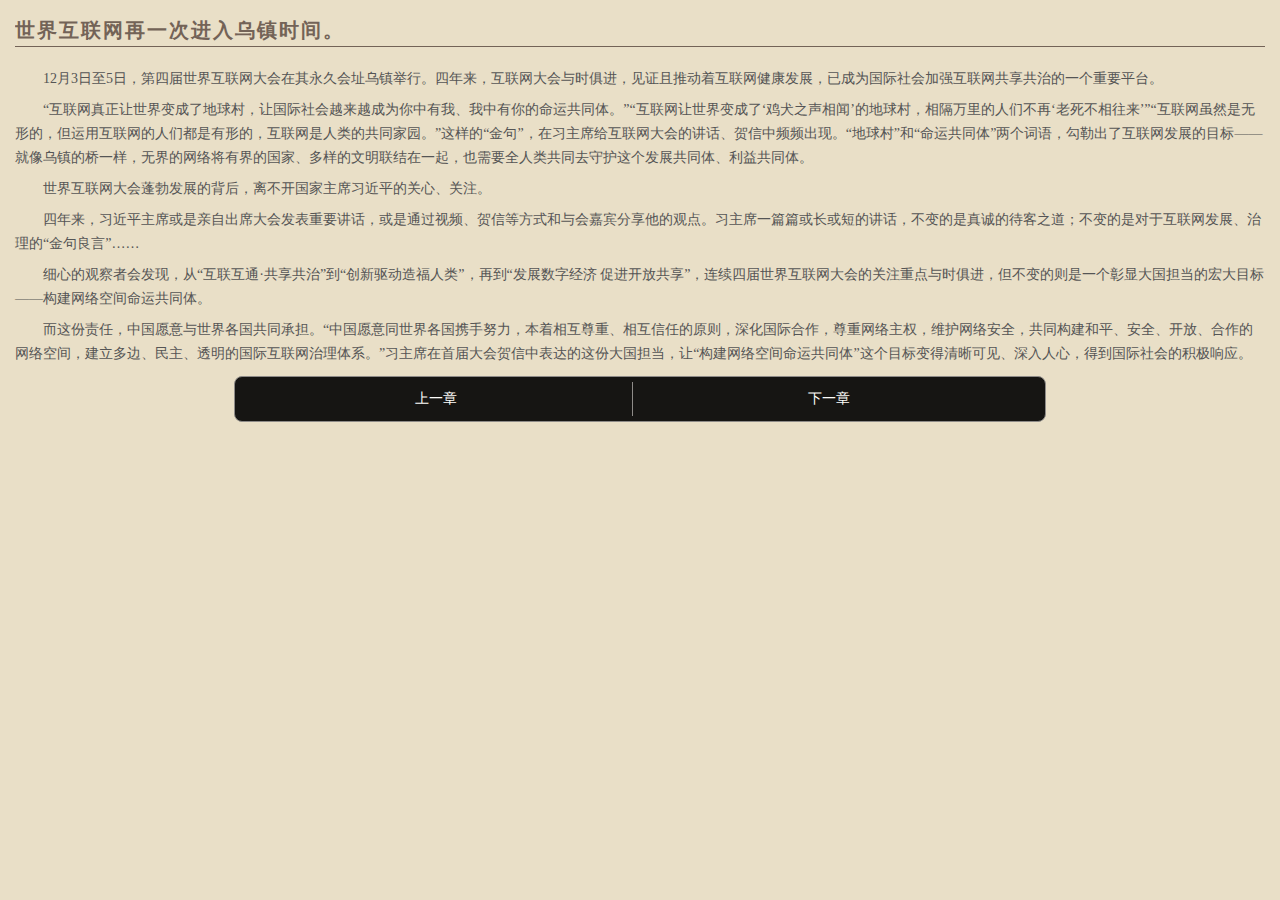
<file: H5-reader/index.html>
<!DOCTYPE html>
<html lang="en">

<head>
    <meta charset="UTF-8">
    <meta name="viewport" content="width=device-width, initial-scale=1.0, maximum-scale=1.0, minimum-scale=1.0, user-scalable=no"
    />
    <meta http-equiv="X-UA-Compatible" content="ie=edge">
    <link rel="stylesheet" href="css/normalize.css">
    <link rel="stylesheet" href="css/index.css">
    <title>H5阅读器</title>
</head>

<body>
    <div class="container">
        <div class="nav_top" style="display:none" id="nav_top">
            <a href="">
                <span class="back"></span>
                <span class="title">返回书架</span>
            </a>
        </div>
        <div class="content">
            <h3>世界互联网再一次进入乌镇时间。</h3>
            <p>12月3日至5日，第四届世界互联网大会在其永久会址乌镇举行。四年来，互联网大会与时俱进，见证且推动着互联网健康发展，已成为国际社会加强互联网共享共治的一个重要平台。 </p>
            <p>“互联网真正让世界变成了地球村，让国际社会越来越成为你中有我、我中有你的命运共同体。”“互联网让世界变成了‘鸡犬之声相闻’的地球村，相隔万里的人们不再‘老死不相往来’”“互联网虽然是无形的，但运用互联网的人们都是有形的，互联网是人类的共同家园。”这样的“金句”，在习主席给互联网大会的讲话、贺信中频频出现。“地球村”和“命运共同体”两个词语，勾勒出了互联网发展的目标——就像乌镇的桥一样，无界的网络将有界的国家、多样的文明联结在一起，也需要全人类共同去守护这个发展共同体、利益共同体。</p>
            <p>世界互联网大会蓬勃发展的背后，离不开国家主席习近平的关心、关注。</p>
            <p>四年来，习近平主席或是亲自出席大会发表重要讲话，或是通过视频、贺信等方式和与会嘉宾分享他的观点。习主席一篇篇或长或短的讲话，不变的是真诚的待客之道；不变的是对于互联网发展、治理的“金句良言”……</p>
            <p>细心的观察者会发现，从“互联互通·共享共治”到“创新驱动造福人类”，再到“发展数字经济 促进开放共享”，连续四届世界互联网大会的关注重点与时俱进，但不变的则是一个彰显大国担当的宏大目标——构建网络空间命运共同体。 </p>
            <p>而这份责任，中国愿意与世界各国共同承担。“中国愿意同世界各国携手努力，本着相互尊重、相互信任的原则，深化国际合作，尊重网络主权，维护网络安全，共同构建和平、安全、开放、合作的网络空间，建立多边、民主、透明的国际互联网治理体系。”习主席在首届大会贺信中表达的这份大国担当，让“构建网络空间命运共同体”这个目标变得清晰可见、深入人心，得到国际社会的积极响应。
            </p>
            <ul class="navgation">
                <li>上一章</li>
                <li>下一章</li>
            </ul>
        </div>
        <div class="nav_bottom" style="display:none" id="nav_bottom">
            <a href="javascript:;">
                <span class="nav_bottom_icon1"></span>
                <span>目录</span>
            </a>
            <a href="javascript:;" id="fontSize">
                <span class="nav_bottom_icon2"></span>
                <span>字体</span>
                 <!-- 面板 -->
            <div class="pannerWrapper" style="display:none" id="pannerWrapper">
                <div class="panel">
                    <div class="font_size">
                        <span class="panel_common">字号</span>
                        <span class="fonSize_btn1" id="bigfontsize">大</span>
                        <span class="fonSize_btn1"  id="smallfontsize">小</span>
                    </div>
                    <div class="bgWrapper">
                        <span class="panel_common">背景</span>
                        <div class="bg_color">
                            <div class="bg_current"></div>
                        </div>
                        <div class="bg_color">
                            <div class="bg_current" ></div>
                        </div>
                        <div class="bg_color">
                            <div class="bg_current"></div>
                        </div>
                        <div class="bg_color">
                            <div class="bg_current"></div>
                        </div>
                        
                    </div>
                </div>
            </div>
            </a>
            <a href="javascript:;" id="night">
                <span class="nav_bottom_icon3"></span>
                <span class="night_title">夜间</span>
            </a>

           
        </div>
    </div>

    <!-- tap焕出导航栏的面板 -->
    <div class="tap_panel"></div>
    <script src="lib/zepto/zepto.min.js"></script>
    <script src="lib/zepto/event.js"></script>
    <script src="lib/zepto/touch.js"></script>
    <script src="lib/zepto/fx.js"></script>
    <script src="lib/zepto/fx_methods.js"></script>
    <script>window.jQuery = $;</script>
    <script src="js/jquery.base64.js"></script>
    <script src="js/jquery.jsonp.js"></script>
    <script src="js/index.js"></script>
</body>

</html>
</file>
<file: H5-reader/css/index.css>
body,
html {
    position: absolute;
    width: 100%;
    height: 100%;
    background-color: #e9dfc7;
}
html {
    overflow-x: hidden;
}

ul {
    list-style: none
}
a {
    text-decoration: none;
    -webkit-tap-highlight-color:transparent;
}

.content {
    font-size: 14px;
    color: #555;
    line-height: 31px;
    padding: 15px;
}
.content>h3 {
    font-size: 20px;
    color: #736357;
    border-bottom: 1px solid #736357;
    letter-spacing: 2px;
    margin: 0 0 1em 0;
    white-space: nowrap;
    text-overflow: ellipsis;
    overflow: hidden;
}
.content>p {
    text-indent: 2em;
    margin: .5em 0;
    line-height: 24px
}
.content .navgation {
    width: 70%;
    max-width: 800px;
    padding: 5px;
    margin: 0 auto;
    height: 34px;
    margin: 10px auto;
    line-height: 34px;
    border-radius: 8px;
    border: 1px solid #858382;
    font-size: 12px;
    background-color: #000;
    opacity: .9;
    font-size: 0;
}
.content .navgation li {
    display: inline-block;
    width: 49%;
    text-align: center;
    font-size: 14px;
    color: #fff;
}
.content .navgation li:nth-child(1){
    border-right: 1px solid #858382;
    
}

/* 顶部导航栏 */
.nav_top {
    position:fixed;
    left: 0;
    top: 0;
    width: 100%;
    height: 50px;
    z-index: 99;
    background: #000;
}
.nav_top .back {
    position: absolute;
    top: 14px;
    left: 18px;
    width: 23px;
    height: 23px;
    background: url([data-uri]);
    background-size: contain;
}
.nav_top .title {
    position: absolute;
    top: 16px;
    left: 60px;
    color: #d5d5d6;
}

/* 底部导航栏 */
.nav_bottom {
    width: 100%;
    height: 60px;
    position: fixed;
    left: 0;
    bottom: 0;
    background-color: #000;
    display: flex;
    display:-webkit-flex;
    z-index: 99;
}
.nav_bottom a {
    flex: 1;
    color: #fff;
    text-align: center;
    font-size: 0;
}
.nav_bottom a .nav_bottom_icon1 {
    display: block;
    width:15px;
    height:20px;
    background: url([data-uri]) no-repeat center /100% 100%;
    background-size: contain;
    position: relative;
    left: 50%;
    margin-left: -7.5px;
    top: 8px;
    overflow: hidden;
    margin-bottom:11px
}
.nav_bottom a .nav_bottom_icon2 {
    display: block;
    width:20px;
    height:15px;
    background: url([data-uri])no-repeat center /100% 100%;
    background-size: contain;
    position: relative;
    left: 50%;
    margin-left: -7.5px;
    top: 10px;
    overflow: hidden;
    margin-bottom:16px

}
.nav_bottom a .nav_bottom_icon3 {
    display: block;
    width:20px;
    height:15px;
    background: url([data-uri]) no-repeat center /100% 100%;
    background-size: contain;
    position: relative;
    left: 50%;
    margin-left: -7.5px;
    top: 10px;overflow: hidden;
    margin-bottom:16px

}
.nav_bottom a>span {
    font-size: 14px;
}
.nav_bottom .pannerWrapper {
 position: absolute;
 bottom: 60px;
 left: 0;
 width: 100%;
 height: 135px;
 background: #000;
 opacity: .8;
 z-index: 99;
}
.nav_bottom .pannerWrapper .panel {
    width: 100%;
    height: 100%;
    color: #fff;
    position: absolute;
    bottom: 0px;
}
.nav_bottom .pannerWrapper .panel .font_size,
.nav_bottom .pannerWrapper .panel .bgWrapper {
    padding: 5px 10px;
    margin: 15px;
    font-size: 0;
    text-align:left;
}
.nav_bottom .pannerWrapper .panel .font_size .panel_common,
.nav_bottom .pannerWrapper .panel .bgWrapper .panel_common {
    display: inline-block;
    padding-left: 20px;
    padding-right: 10px;
    font-size: 16px
}
.fonSize_btn1 {
    border: 1px solid #8c8c8c;
    color: #fff;
    border-radius: 16px;
    padding: 5px 40px;
    font-size: 14px;
}
.fonSize_btn1:nth-child(2){
    margin-right: 10px;
}
.bg_color {
    display: inline-block;
    width: 30px;
    height: 30px;
    border-radius: 50%;
    background-color: #e9dfc7;
    position: relative;
}
.bg_current {
    display: inline-block;
    width: 32px;
    height: 32px;
    border-radius: 50%;
    background: #ccc;
    border: 1px solid #ff7800;
    position: absolute;
    top: -2px;
    left: -2px;
}
.bg_color:nth-of-type(2) {
    background-color: #77C2E9;
    margin-left: 10px
}
.bg_color:nth-of-type(2) > .bg_current  {
     background-color: #77C2E9;
    border: 1px solid #ccc;  
}
.bg_color:nth-of-type(3) {
     background-color: #121e31;
    margin-left: 10px
}
.bg_color:nth-of-type(3) > .bg_current  {
     background-color: #121e31;
    border: 1px solid #ccc;  
}
.bg_color:nth-of-type(4) {
     background-color: #272822;
    margin-left: 10px
}
.bg_color:nth-of-type(4) > .bg_current  {
     background-color: #272822;
    border: 1px solid #ccc;  
}
.nav_bottom .pannerWrapper .panel .bgWrapper .panel_common {
    display: inline-block;
    height: 100%;
    position: relative;
    bottom: 10px;
}

.tap_panel {
    position: fixed;
    top: 0;
    left: 0;
    width: 100%;
    height: 100%;
    box-sizing: border-box;
    background: transparent;
    z-index: 9;
}
.fontSize_bg {
    background: rgb(35, 114, 224);
}
.nav_bottom a .nav_bottom_icon3.night {
  background:url([data-uri] )no-repeat center /100% 100%;
   
}
</file>
